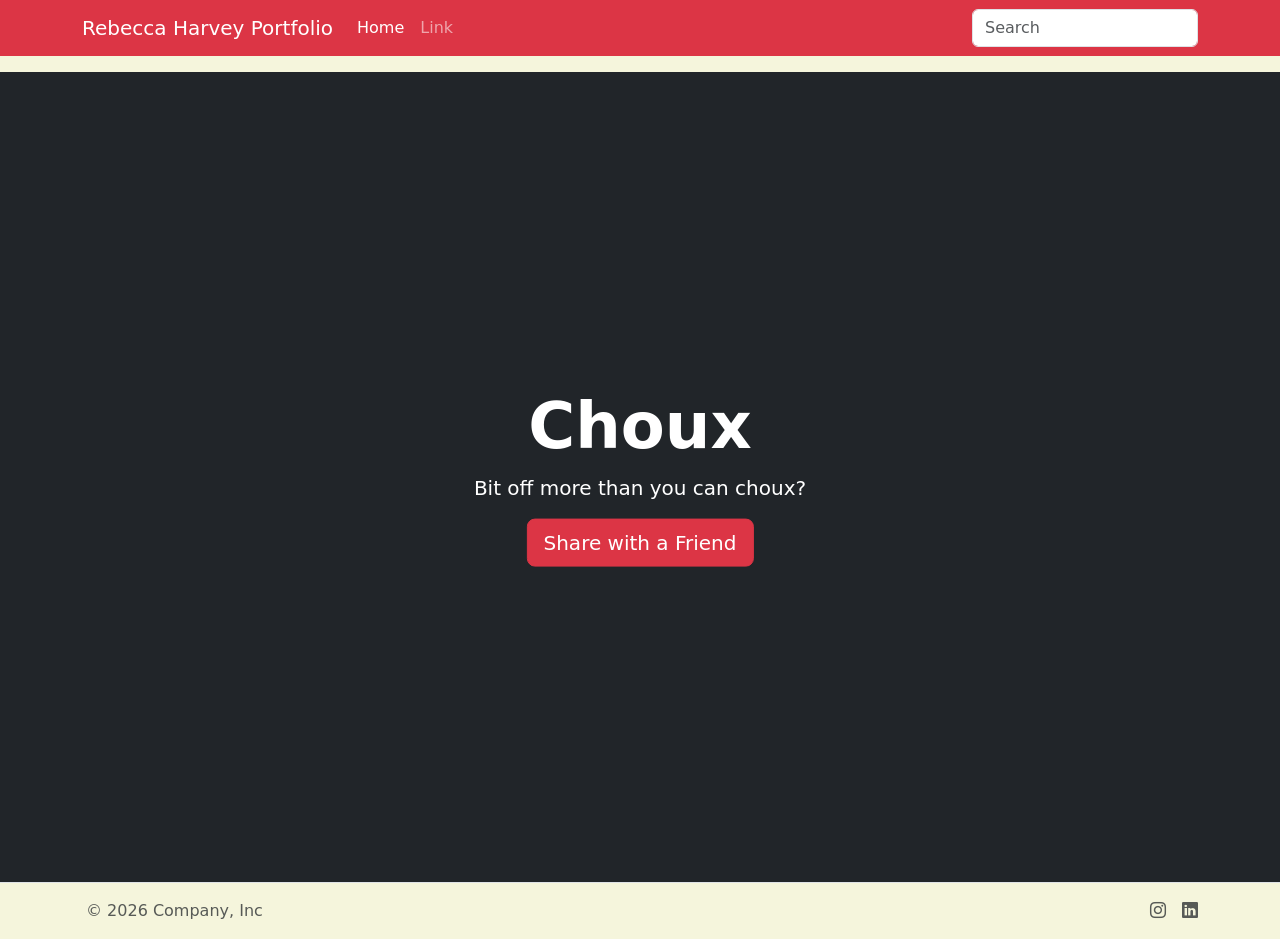
<file: bootstrap-website/index.html>
<!doctype html>
<html lang="en" class="h-100 w-100"> 
<head>
  
  <meta charset="utf-8">
  <meta name="viewport" content="width=device-width, initial-scale=1">
  <title>Bootstrap demo</title>
  <link href="https://cdn.jsdelivr.net/npm/bootstrap@5.3.8/dist/css/bootstrap.min.css" rel="stylesheet"
    integrity="sha384-sRIl4kxILFvY47J16cr9ZwB07vP4J8+LH7qKQnuqkuIAvNWLzeN8tE5YBujZqJLB" crossorigin="anonymous">
  <link rel="stylesheet" href="https://cdn.jsdelivr.net/npm/bootstrap-icons@1.13.1/font/bootstrap-icons.min.css">  
  <style>
  body {
    background-color: #f5f5dc;
    margin: 0;
  }
</style>
</head> 
<body class="h-100 w-100 d-flex flex-column">
  <nav class="navbar navbar-expand-lg navbar-dark bg-danger mb-3" aria-label="navbar">
    <div class="container"> <a class="navbar-brand" href="#">Rebecca Harvey Portfolio</a> <button class="navbar-toggler" type="button"
        data-bs-toggle="collapse" data-bs-target="#navbar" aria-controls="navbar"
        aria-expanded="false" aria-label="Toggle navigation"> <span class="navbar-toggler-icon"></span> </button>
      <div class="collapse navbar-collapse" id="navbar">
        <ul class="navbar-nav me-auto mb-2 mb-lg-0">
          <li class="nav-item"> <a class="nav-link active" aria-current="page" href="#">Home</a> </li>
          <li class="nav-item"> <a class="nav-link" href="#">Link</a> </li>
        </ul>
        <form role="search"> <input class="form-control" type="search" placeholder="Search" aria-label="Search"> </form>
      </div>
    </div>
  </nav>
 <main class="flex-grow-1"style="background-color: #f5f5dc;">


  <!-- HERO -->
  <div class="bg-dark text-white position-relative">

    <div style="background: url('C:\\Users\\blhar\\OneDrive\\Documents\\GitHub\\rebeccah0505-debug.github.io\\bootstrap-website\\IMG-3761.jpeg') center/cover no-repeat; min-height: 90vh;">
    </div>

    <div class="position-absolute top-50 start-50 translate-middle text-center">
      <h1 class="display-3 fw-bold">Choux</h1>
      <p class="lead">Bit off more than you can choux?</p>
      <a href="#" class="btn btn-danger btn-lg">Share with a Friend</a>
    </div>

  </div>

</main>

  <footer class="mt-auto border-top" style="border-color: #f5f5dc;">
    <div class="container d-flex flex-wrap justify-content-between align-items-center py-3">
      <div class="col-md-4 d-flex align-items-center"><span class="mb-3 mb-md-0 ps-1 text-body-secondary">© 2026 Company, Inc</span></div>
      <ul class="nav col-md-4 justify-content-end list-unstyled d-flex">
        <li class="ms-3"><a class="text-body-secondary" href="#" aria-label="Instagram"><i class="bi bi-instagram"></i></a></li>
        <li class="ms-3"><a class="text-body-secondary" href="#" aria-label="LinkedIn"><i class="bi bi-linkedin"></i></a></li>
      </ul>
    </div>
  </footer class="mt-auto border-top" style="background-color: #f5f5dc;"></footer>
  <script src="https://cdn.jsdelivr.net/npm/bootstrap@5.3.8/dist/js/bootstrap.bundle.min.js"
    integrity="sha384-FKyoEForCGlyvwx9Hj09JcYn3nv7wiPVlz7YYwJrWVcXK/BmnVDxM+D2scQbITxI"
    crossorigin="anonymous"></script>
</body> 
</html>
</file>
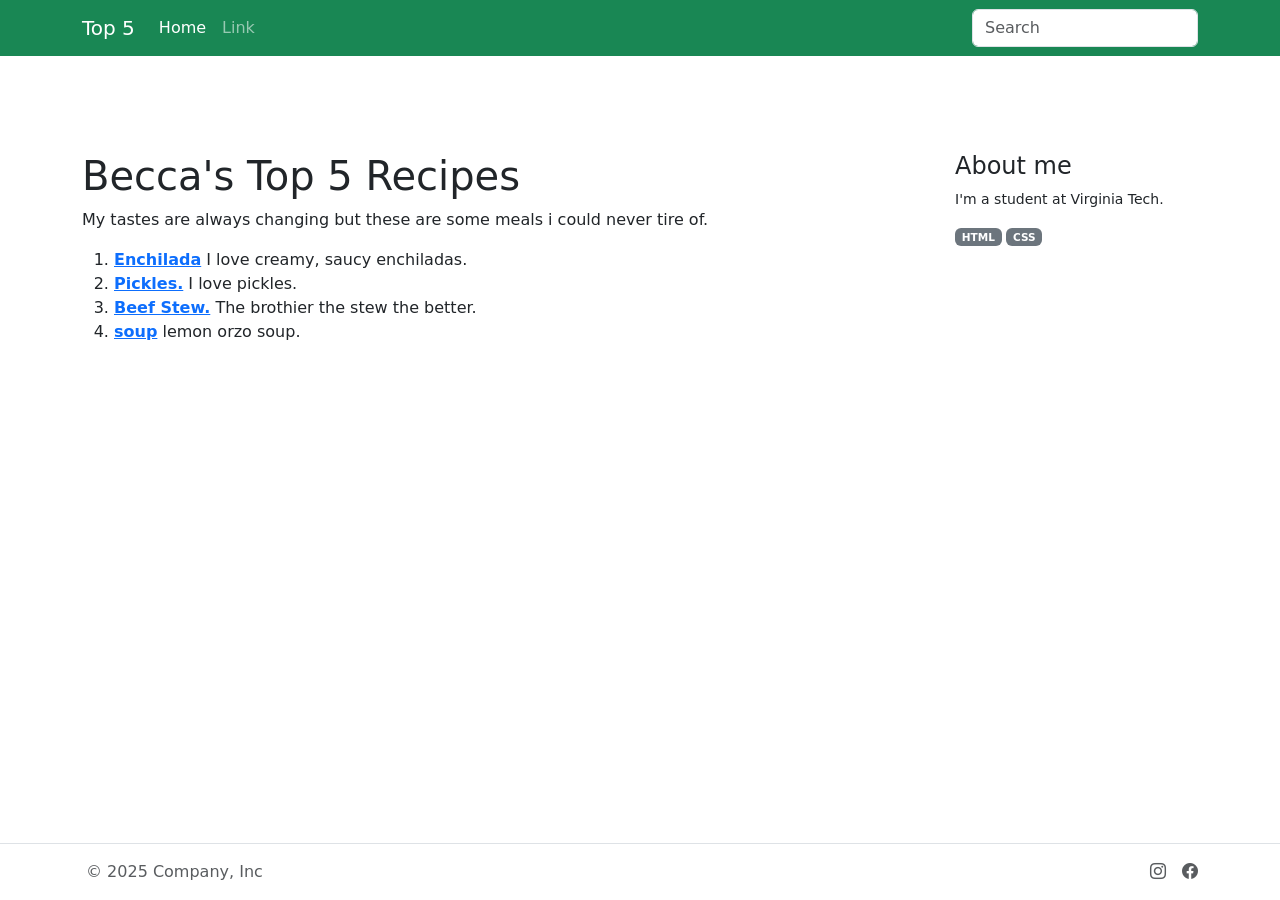
<file: bootstrap-sandbox.html>
<!doctype html>
<html lang="en" class="h-100 w-100">

<head>
  <meta charset="utf-8">
  <meta name="viewport" content="width=device-width, initial-scale=1">
  <title>Bootstrap demo</title>
  <link href="https://cdn.jsdelivr.net/npm/bootstrap@5.3.8/dist/css/bootstrap.min.css" rel="stylesheet"
    integrity="sha384-sRIl4kxILFvY47J16cr9ZwB07vP4J8+LH7qKQnuqkuIAvNWLzeN8tE5YBujZqJLB" crossorigin="anonymous">
  <link rel="stylesheet" href="https://cdn.jsdelivr.net/npm/bootstrap-icons@1.13.1/font/bootstrap-icons.min.css">  
</head>

<body class="h-100 w-100 d-flex flex-column">
  <nav class="navbar navbar-expand-lg navbar-dark bg-success" aria-label="Eighth navbar example">
    <div class="container"> <a class="navbar-brand" href="#">Top 5</a> <button class="navbar-toggler" type="button"
        data-bs-toggle="collapse" data-bs-target="#navbarsExample07" aria-controls="navbarsExample07"
        aria-expanded="false" aria-label="Toggle navigation"> <span class="navbar-toggler-icon"></span> </button>
      <div class="collapse navbar-collapse" id="navbarsExample07">
        <ul class="navbar-nav me-auto mb-2 mb-lg-0">
          <li class="nav-item"> <a class="nav-link active" aria-current="page" href="#">Home</a> </li>
          <li class="nav-item"> <a class="nav-link" href="#">Link</a> </li>
        </ul>
        <form role="search"> <input class="form-control" type="search" placeholder="Search" aria-label="Search"> </form>
      </div>
    </div>
  </nav>
 <main class="container flex-grow-1 pt-5">
  <div class="row gx-5">
    <div class="py-5 col-lg-9">
      <h1>Becca's Top 5 Recipes</h1>
       <p>My tastes are always changing but these are some meals i could never tire of.</p>
      <ol>
          <li><b><a href="https://www.allrecipes.com/recipe/83549/angelas-awesome-enchiladas/">Enchilada</a></b>
          I love creamy, saucy enchiladas.</li>
          <li><b><a href="https://www.allrecipes.com/recipe/233542/refrigerator-dill-pickles/">Pickles.</a></b>
          I love pickles.</li>
          <li><b><a href="https://www.allrecipes.com/recipe/100839/irish-beef-stew/">Beef Stew.</a></b>
          The brothier the stew the better.</li>
          <li><b><a href="https://www.allrecipes.com/recipe/233968/lemon-chicken-orzo-soup/">soup</a></b>
          lemon orzo soup.</li>
      </ol>
    </div>
     <div class="py-5 col-lg-3">
      <h1 class="fs-4">About me</h1>
      <p class="small">I'm a student at Virginia Tech.</p>
      <div class="small"><span class="badge text-bg-secondary">HTML</span> <span
          class="badge text-bg-secondary">CSS</span>
      </div>
    </div>
  </div>
</main>
  <footer class="mt-auto border-top">
    <div class="container d-flex flex-wrap justify-content-between align-items-center py-3">
      <div class="col-md-4 d-flex align-items-center"><span class="mb-3 mb-md-0 ps-1 text-body-secondary">© 2025 Company, Inc</span></div>
      <ul class="nav col-md-4 justify-content-end list-unstyled d-flex">
        <li class="ms-3"><a class="text-body-secondary" href="#" aria-label="Instagram"><i class="bi bi-instagram"></i></a></li>
        <li class="ms-3"><a class="text-body-secondary" href="#" aria-label="Facebook"><i class="bi bi-facebook"></i></a></li>
      </ul>
    </div>
  </footer>
  <script src="https://cdn.jsdelivr.net/npm/bootstrap@5.3.8/dist/js/bootstrap.bundle.min.js"
    integrity="sha384-FKyoEForCGlyvwx9Hj09JcYn3nv7wiPVlz7YYwJrWVcXK/BmnVDxM+D2scQbITxI"
    crossorigin="anonymous"></script>
</body>
</html>
</file>
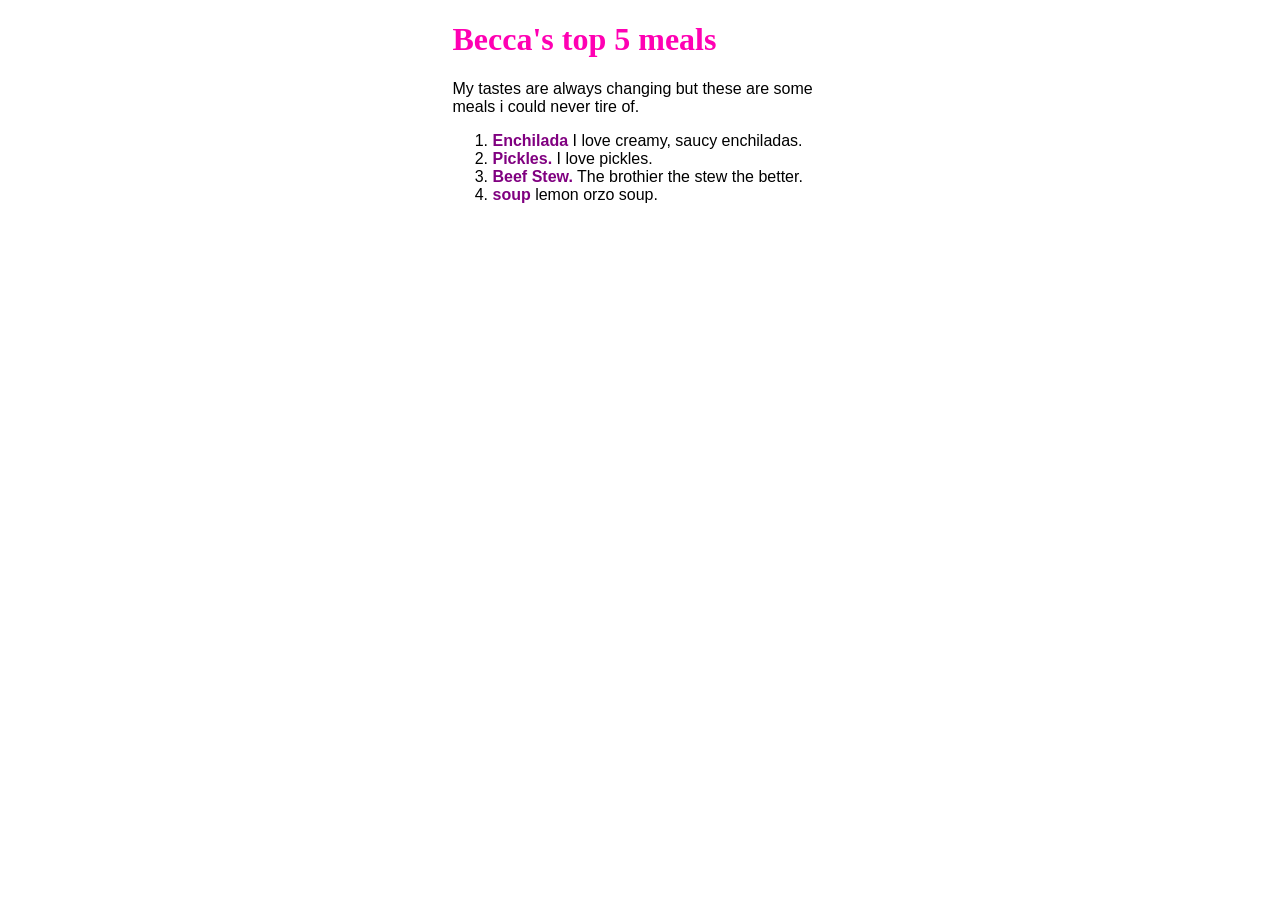
<file: topfive.html>
<!DOCTYPE html>
<html lang="en">
<head>
    <meta charset="UTF-8">
    <meta name="viewport" content="width=device-width, initial-scale=1.0">
    <title>Becca's top 5 meals</title>
    <link rel="stylesheet" href="top-five.css">
</head>
<body>
    <h1>Becca's top 5 meals</h1>
    <p>My tastes are always changing but these are some meals i could never tire of.</p>
    <ol>
        <li><b><a href="https://www.allrecipes.com/recipe/83549/angelas-awesome-enchiladas/">Enchilada</a></b>
        I love creamy, saucy enchiladas.</li>
        <li><b><a href="https://www.allrecipes.com/recipe/233542/refrigerator-dill-pickles/">Pickles.</a></b>
        I love pickles.</li>
        <li><b><a href="https://www.allrecipes.com/recipe/100839/irish-beef-stew/">Beef Stew.</a></b>
        The brothier the stew the better.</li>
        <li><b><a href="https://www.allrecipes.com/recipe/233968/lemon-chicken-orzo-soup/">soup</a></b>
        lemon orzo soup.</li>
    </ol>
</file>
<file: top-five.css>
body {
 width: 375px;
 margin: 20px auto;
 font-family: Arial, Helvetica, sans-serif;
 font-size: 16px;}

 h1 {
  font-family: "Comic Sans MS", Georgia, serif;
  color: rgb(255, 0, 179); 
}

a {
  color: purple;
  text-decoration: none;
}
</file>
